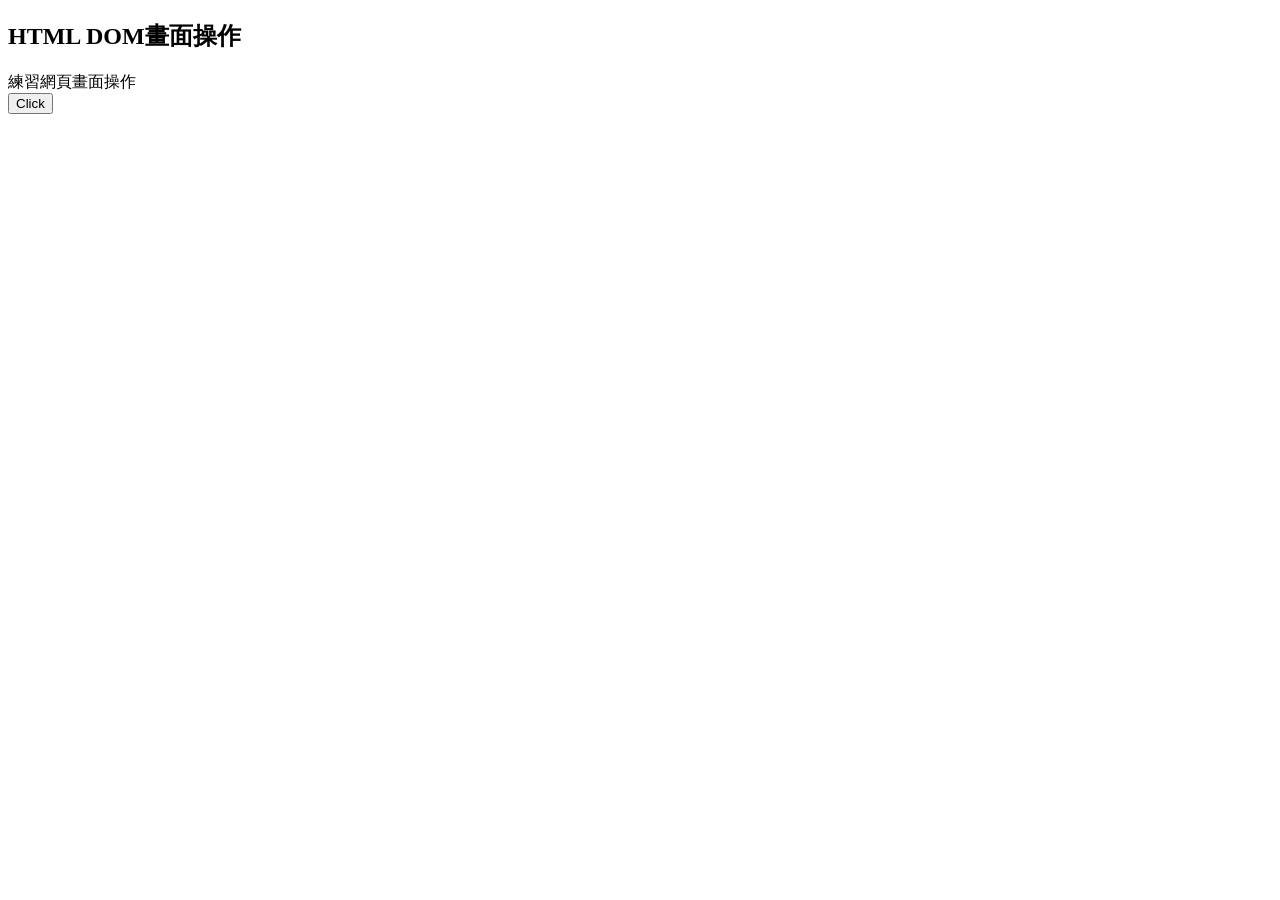
<file: src/0428/demo2.html>
<!DOCTYPE html>
<html lang="en">

<head>
    <meta charset="UTF-8">
    <meta name="viewport" content="width=device-width, initial-scale=1.0">
    <title>Document</title>
</head>

<body>

    <h2>HTML DOM畫面操作</h2>

    <div id="content">練習網頁畫面操作</div>
    <button onclick="change()">Click</button>

    <script>
       function change(){
       //取得標籤物件
       
        let content = document.querySelector("#content");
        //操作標籤物件
        content.innerHTML = "對特定標籤操作";
        //加上類別名稱
        content.className = "text"; 
        //更改文字大小
        content.style.fontSize="30px";
        //變色
        content.style.color="red";

       }
       

    </script>
</body>

</html>
</file>
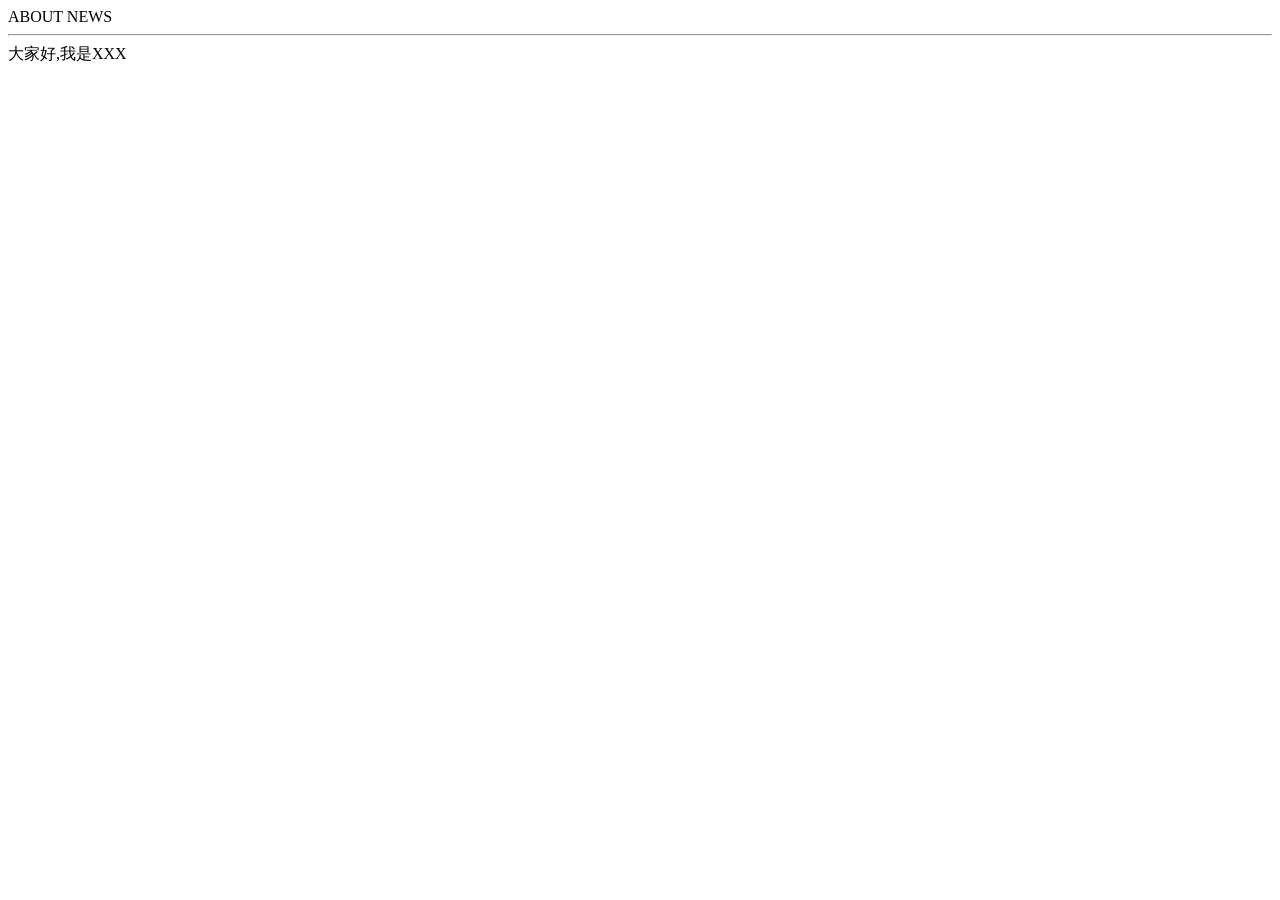
<file: src/0428/demo3.html>
<!DOCTYPE html>
<html lang="en">

<head>
    <meta charset="UTF-8">
    <meta name="viewport" content="width=device-width, initial-scale=1.0">
    <title>Document</title>
    
</head>


<body>
    <!-- HTML DOM 分頁效果 -->
    <div>
        <span onclick="changeToAbout();">ABOUT</span>
        <span onclick="changeToNews();">NEWS</span>

        <hr>
        <div id="about">大家好,我是XXX</div>
        <div id="news" style="display: none;">
            Lorem ipsum dolor sit amet consectetur adipisicing elit. Odit perspiciatis sapiente placeat dicta quo
            voluptatem aliquid asperiores provident cupiditate optio natus impedit debitis at qui sit animi, temporibus
            iure veritatis?
        </div>

        <script>
            function changeToNews() {
                //隱藏about
                let about = document.querySelector("#about");
                about.style.display = "none";

                //顯示news
                let news = document.querySelector("#news");
                news.style.display = "block";
            }
            function changeToAbout() {
                //隱藏news
                let news = document.querySelector("#news");
                news.style.display = "none";

                //顯示about
                let about = document.querySelector("#about");
                about.style.display = "block";
            }


        </script>

    </div>
</body>

</html>
</file>
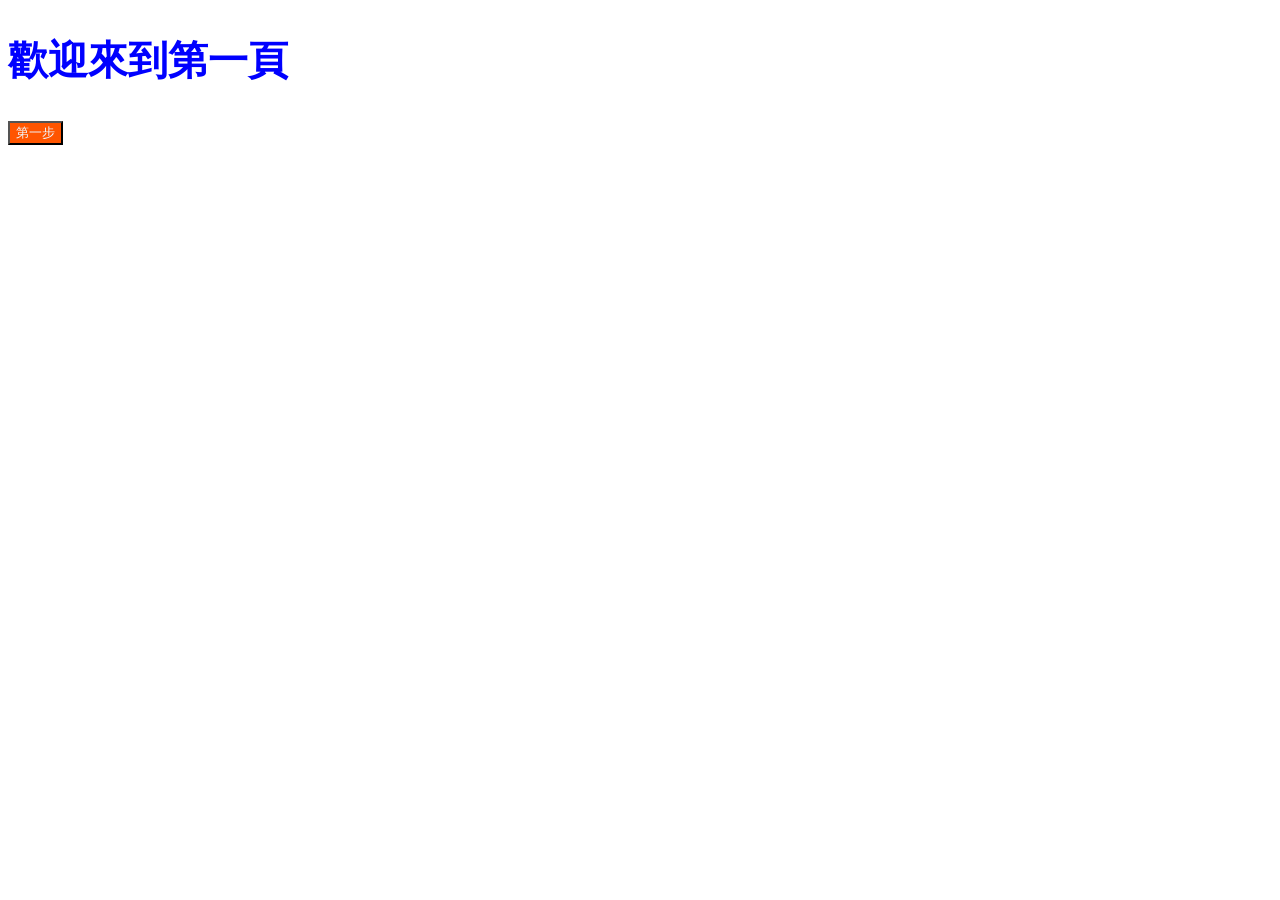
<file: src/0428/demo4.html>
<!DOCTYPE html>
<html lang="en">

<head>
    <meta charset="UTF-8">
    <meta name="viewport" content="width=device-width, initial-scale=1.0">
    <title>Document</title>
    <style>
        .one {
            width: 1000px;
            height: 1000px;
        }

        h2 {
            font-size: 40px;
            color: blue;
        }

        .btn {
            background-color: rgb(255, 85, 0);
            color: aliceblue;
        }
    </style>
</head>

<body>
    <div id="one">
        <h2>歡迎來到第一頁</h2>
    </div>
    <div id="two">
        <h2>歡迎來到第二頁</h2>
    </div>
    <div id="three">
        <h2>歡迎來到第三頁</h2>
    </div>
    <button onclick="changeOne();" class="btn" id="btn">第一步</button>
    <button onclick="changeTwo1();" class="btn" id="btn1">第二步</button>
    <button onclick="changeTwo2();" class="btn" id="btn2">完成</button>

    <script>
        let one = document.querySelector("#one");
        let two = document.querySelector("#two");
        let three = document.querySelector("#three");
        two.style.display = "none";
        three.style.display = "none";
        let btn1 = document.querySelector("#btn1");
        let btn2 = document.querySelector("#btn2");
        btn1.style.display = "none";
        btn2.style.display = "none";
        function changeOne() {
            //隱藏第一頁及按鈕btn
            let one = document.querySelector("#one");
            one.style.display = "none";
            //顯示第二頁
            let two = document.querySelector("#two");
            two.style.display = "block";
            let btn1 = document.querySelector("#btn1");
            btn1.style.display = "block";
           
        }
        function changeTwo1() {
            //隱藏第一二頁,及第一步
            let one = document.querySelector("#one");
            one.style.display = "none";
            let two = document.querySelector("#two");
            two.style.display = "none";
            let btn = document.querySelector("#btn");
            btn.style.display = "none";

            //顯示第三頁
            let three = document.querySelector("#three");
            three.style.display = "block";
            let btn2 = document.querySelector("#btn2");
            btn2.style.display = "block";
            
        }











    </script>
</body>

</html>
</file>
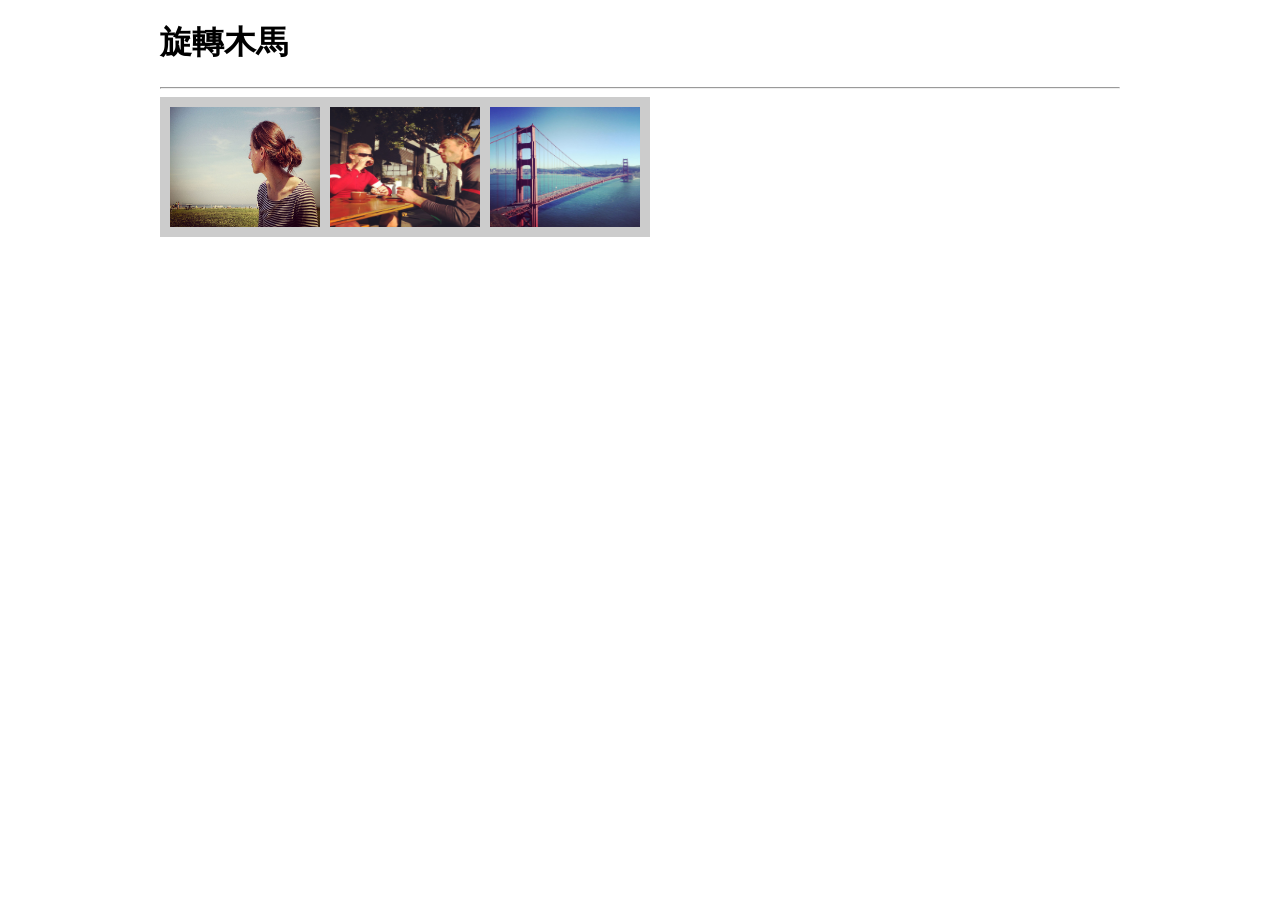
<file: src/0514-jquery2/demo.html>
<!DOCTYPE html>
<html lang="en">
<head>
    <meta charset="UTF-8">
    <meta name="viewport" content="width=device-width, initial-scale=1.0">
    <title>旋轉木馬</title>
    <style>
       #wrapper {
            width: 960px;
            margin: 0 auto;
        }


        #carousel {
            background-color: #ccc;
            padding: 5px;
        }


        #carousel img {
            width: 150px;
            height: 120px;
            margin: 5px;
            /* 垂直對齊靠上（靠下）是為了要取消HTML5所預留的圖片下方的空白 */
            vertical-align: top;
        }

        
    </style>
</head>
<body>
    <div id="wrapper">
        <h1>旋轉木馬</h1>
        <hr>
        <div id="carousel">
            <ul>
                <li><img src="./images/image-1.jpg" alt=""></li>
                <li><img src="./images/image-2.jpg" alt=""></li>
                <li><img src="./images/image-3.jpg" alt=""></li>
                <li><img src="./images/image-4.jpg" alt=""></li>
                <li><img src="./images/image-5.jpg" alt=""></li>
            </ul>
        </div>
    </div>
    <!-- J Q-->
     <script src="./js/jquery-1.11.3.min.js"></script>
     <!-- 旋轉木馬 -->
     <script src="./js/jquery.jcarousellite.min.js"></script>
     <!-- 自行定義 -->
      <script>
        $(function () {
            $('#carousel').jCarouselLite({
                // 多久時間輪播
                auto: 2000,
                // 輪播張數
                scroll: 3,
                // 可見張數(預設為3張)
                visible: 3,
                // 輪播速度
                speed:1000,
            });
        });
    </script>

</body>
</html>
</file>
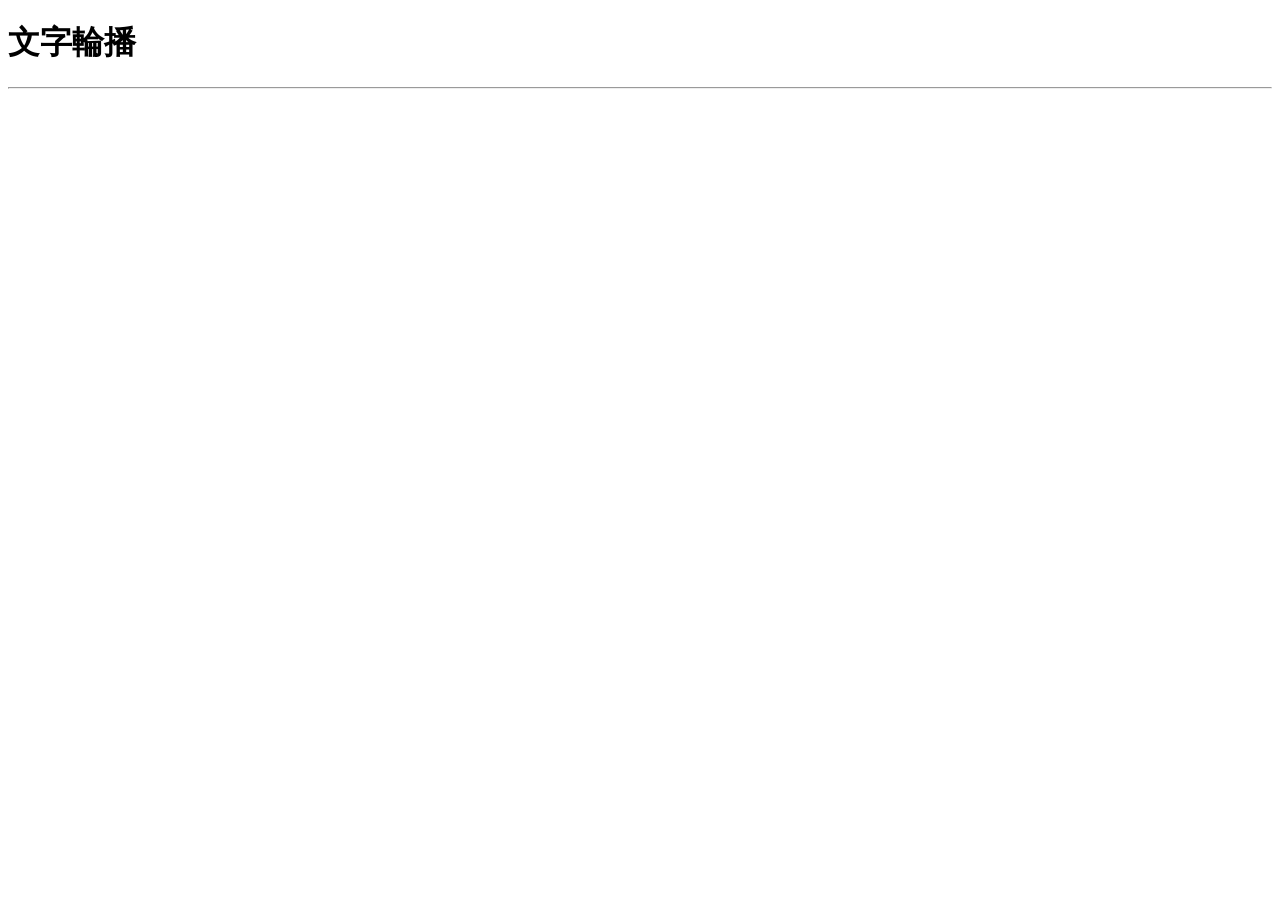
<file: src/0514-jquery2/demo2.html>
<!DOCTYPE html>
<html lang="en">

<head>
    <meta charset="UTF-8">
    <meta name="viewport" content="width=device-width, initial-scale=1.0">
    <title>Document</title>
</head>

<body>
    <div id="wrapper">
        <h1>文字輪播</h1>
        <hr>

    </div>

    <script src="./js/jquery-1.11.3.min.js"></script>
    <script src="./js/jquery.textslider.js"></script>

</body>

</html>
</file>
